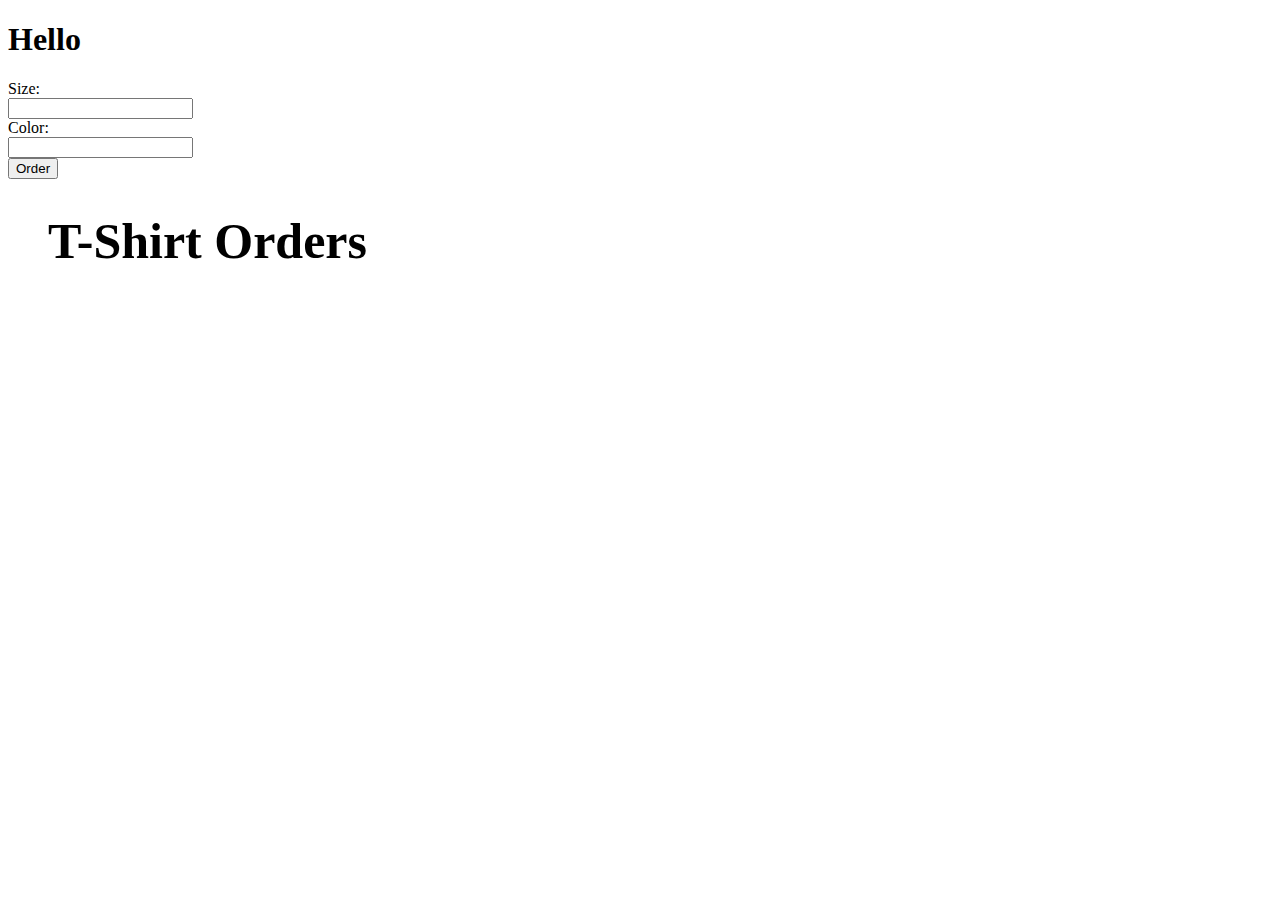
<file: 30 exercises/28/index.html>
<!DOCTYPE html>
<html lang="en">
<head>
    <meta charset="UTF-8">
    <meta name="viewport" content="width=device-width, initial-scale=1.0">
    <meta http-equiv="X-UA-Compatible" content="ie=edge">
    <title>Document</title>
    <link rel="stylesheet" href="style.css">
</head>
<body>

<h1 id="Header">Hello</h1>

<form>
    Size:<br>
    <input id="Size" type="text" name="Size"><br>
    Color:<br>
    <input id= "Color" type="text" name="Color"><br>
    <button id="Order" type="button">Order</button>
  </form>

  <ul id="ul">
    <h1>T-Shirt Orders</h1>
  </ul>
<script src="script.js"></script>
</body>
</html>
</file>
<file: 30 exercises/28/style.css>
#ul{
    font-size: 25px;
}
</file>
